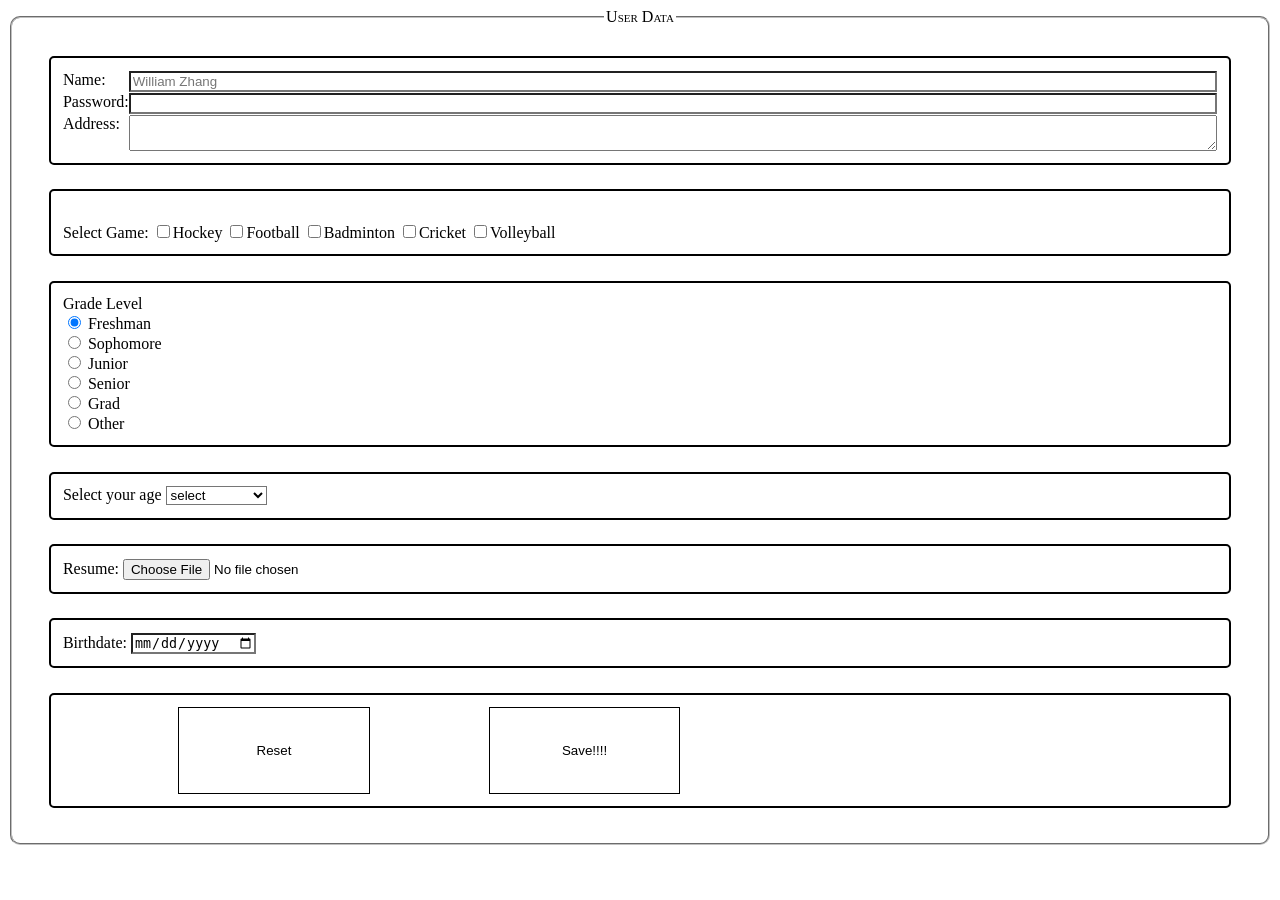
<file: index.html>
<!DOCTYPE html>
<html lang="en">
<head>
   <meta charset="UTF-8">
   <title>Sample Form</title>
   <link rel="stylesheet" type="text/css" href="css/sample-style.css">
</head>

<body>
   <form action="https://formspree.io/xrgqrboz" method="POST">
      <fieldset>
   <legend>User Data</legend>
   <div class = "contact">
      <label for ="name">Name:</label><input type="text" id ="name" placeholder="William Zhang" required/> 
      <label for ="pass">Password:</label><input type="password" id="pass" name ="pw"/> 
      <label for ="addr">Address:</label><textarea id = "addr"></textarea>
   </div>
   <div>
   <br>Select Game:
   <label><input type="checkbox" />Hockey</label>
   <label><input type="checkbox" />Football</label>
   <label><input type="checkbox" />Badminton</label>
   <label><input type="checkbox" />Cricket</label>
   <label><input type="checkbox" />Volleyball</label>
   </div>
   <div>
   Grade Level<br>
   <input type="radio" id = "f" name ="level" checked> <label for ="f">Freshman</label><br>
   <input type="radio" name ="level" id = "s"> <label for ="s">Sophomore</label><br>
   <input type="radio" name ="level" id = "j"> <label for ="j">Junior</label><br>
   <input type="radio" name ="level1" id = "sr"> <label for ="sr">Senior</label><br>
   <input type="radio" name ="level1" id = "grad"> <label for ="grad">Grad</label><br>
   <input type="radio" name ="level1" id = "other"> <label for ="other">Other</label><br>
   </div>
   <div>
      Select your age
      <select>
      <option> select </option>
      <option> 15 </option>
      <option> 16 </option>
      <option> 17 </option>
      <option> 18 </option>
      <option> 19</option>
      <option> 20 </option>
      <option> 21 </option>
      <option> more than 22 </option>
      </select>
   </div>
   <div>
      Resume: <input type="file" />
   </div>
   <div>
      Birthdate: <input type ="date"/>
      </div>
   <div>
      <input type="reset"/>
      <input type="submit" value="Save!!!!"/>
   </div>
   </fieldset>
   </form>

</body>
</html>
</file>
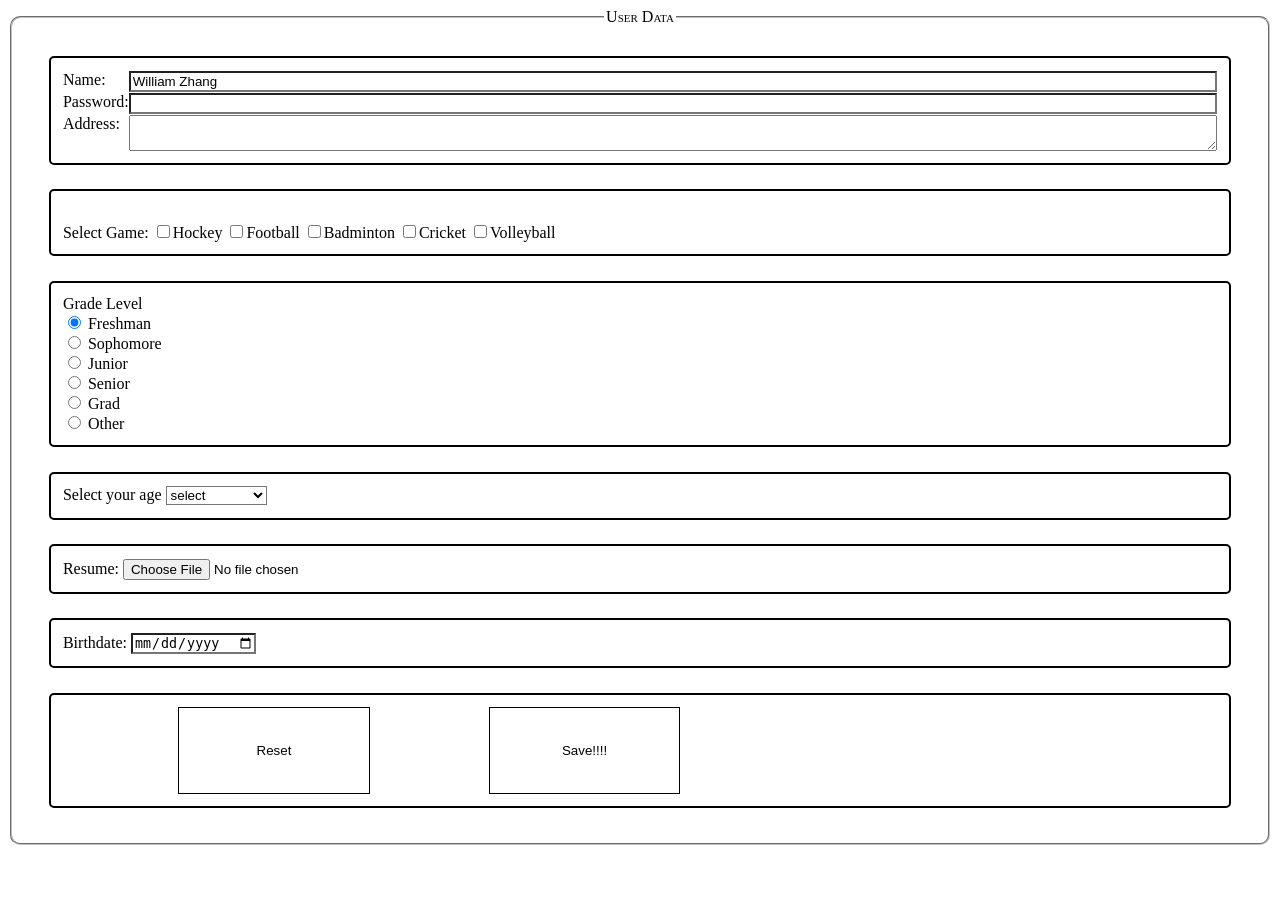
<file: sampleForm.html>
<!DOCTYPE html>
<html lang="en">
<head>
   <meta charset="UTF-8">
   <title>Sample Form</title>
   <link rel="stylesheet" type="text/css" href="css/sample-style.css">
</head>

<body>
   <form action="https://formspree.io/xrgqrboz" method="POST">
      <fieldset>
   <legend>User Data</legend>
   <div class = "contact">
      <label for ="name">Name:</label><input type="text" id ="name" value="William Zhang"/> 
      <label for ="pass">Password:</label><input type="password" id="pass" name ="pw"/> 
      <label for ="addr">Address:</label><textarea id = "addr"></textarea>
   </div>
   <div>
   <br>Select Game:
   <label><input type="checkbox" />Hockey</label>
   <label><input type="checkbox" />Football</label>
   <label><input type="checkbox" />Badminton</label>
   <label><input type="checkbox" />Cricket</label>
   <label><input type="checkbox" />Volleyball</label>
   </div>
   <div>
   Grade Level<br>
   <input type="radio" id = "f" name ="level" checked> <label for ="f">Freshman</label><br>
   <input type="radio" name ="level" id = "s"> <label for ="s">Sophomore</label><br>
   <input type="radio" name ="level" id = "j"> <label for ="j">Junior</label><br>
   <input type="radio" name ="level1" id = "sr"> <label for ="sr">Senior</label><br>
   <input type="radio" name ="level1" id = "grad"> <label for ="grad">Grad</label><br>
   <input type="radio" name ="level1" id = "other"> <label for ="other">Other</label><br>
   </div>
   <div>
      Select your age
      <select>
      <option> select </option>
      <option> 15 </option>
      <option> 16 </option>
      <option> 17 </option>
      <option> 18 </option>
      <option> 19</option>
      <option> 20 </option>
      <option> 21 </option>
      <option> more than 22 </option>
      </select>
   </div>
   <div>
      Resume: <input type="file" />
   </div>
   <div>
      Birthdate: <input type ="date"/>
      </div>
   <div>
      <input type="reset"/>
      <input type="submit" value="Save!!!!"/>
   </div>
   </fieldset>
   </form>

</body>
</html>
</file>
<file: css/sample-style.css>
fieldset{
   border-radius: 10px;
}
legend{
   text-align: center;
   font-family: Cursive;
   font-variant-caps: small-caps; 
}
fieldset div{
   border: 2px solid black;
   margin: 2%;
   padding: 1%;
   border-radius: 5px;
}

.contact{
   display: grid;
   grid-template-columns: auto 1fr;  
   grid-row-gap: 1px; 


}

input[type = reset], input[type=submit]{
   border: 1px solid black;
   width: 120px;
   padding: 3%;
   margin-left: 10%;
   -webkit-box-sizing: content-box;
   -moz-box-sizing: content-box;
   box-sizing: content-box;
}

input:focus, textarea:focus{
   border: 2px solid black;
   background: grey;
}
input, select{
   background-color:#FFFFFF;
}
</file>
